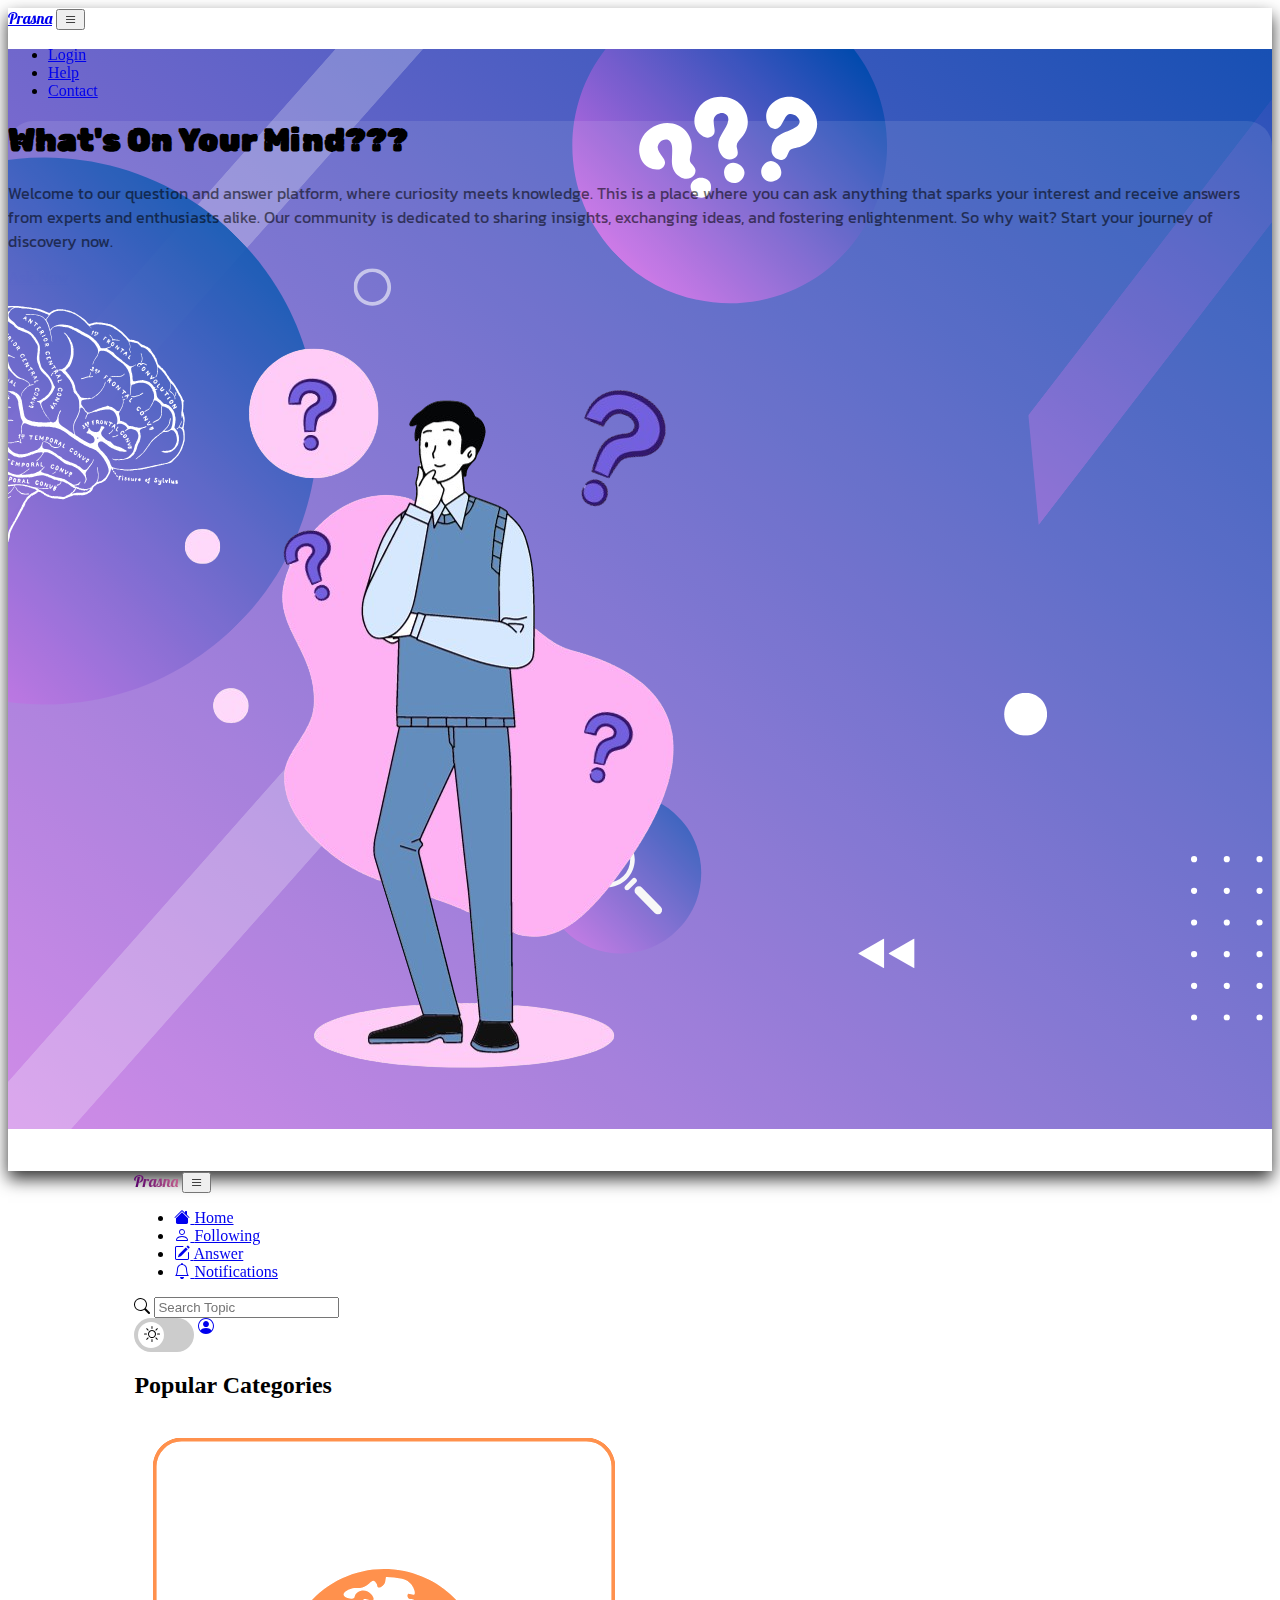
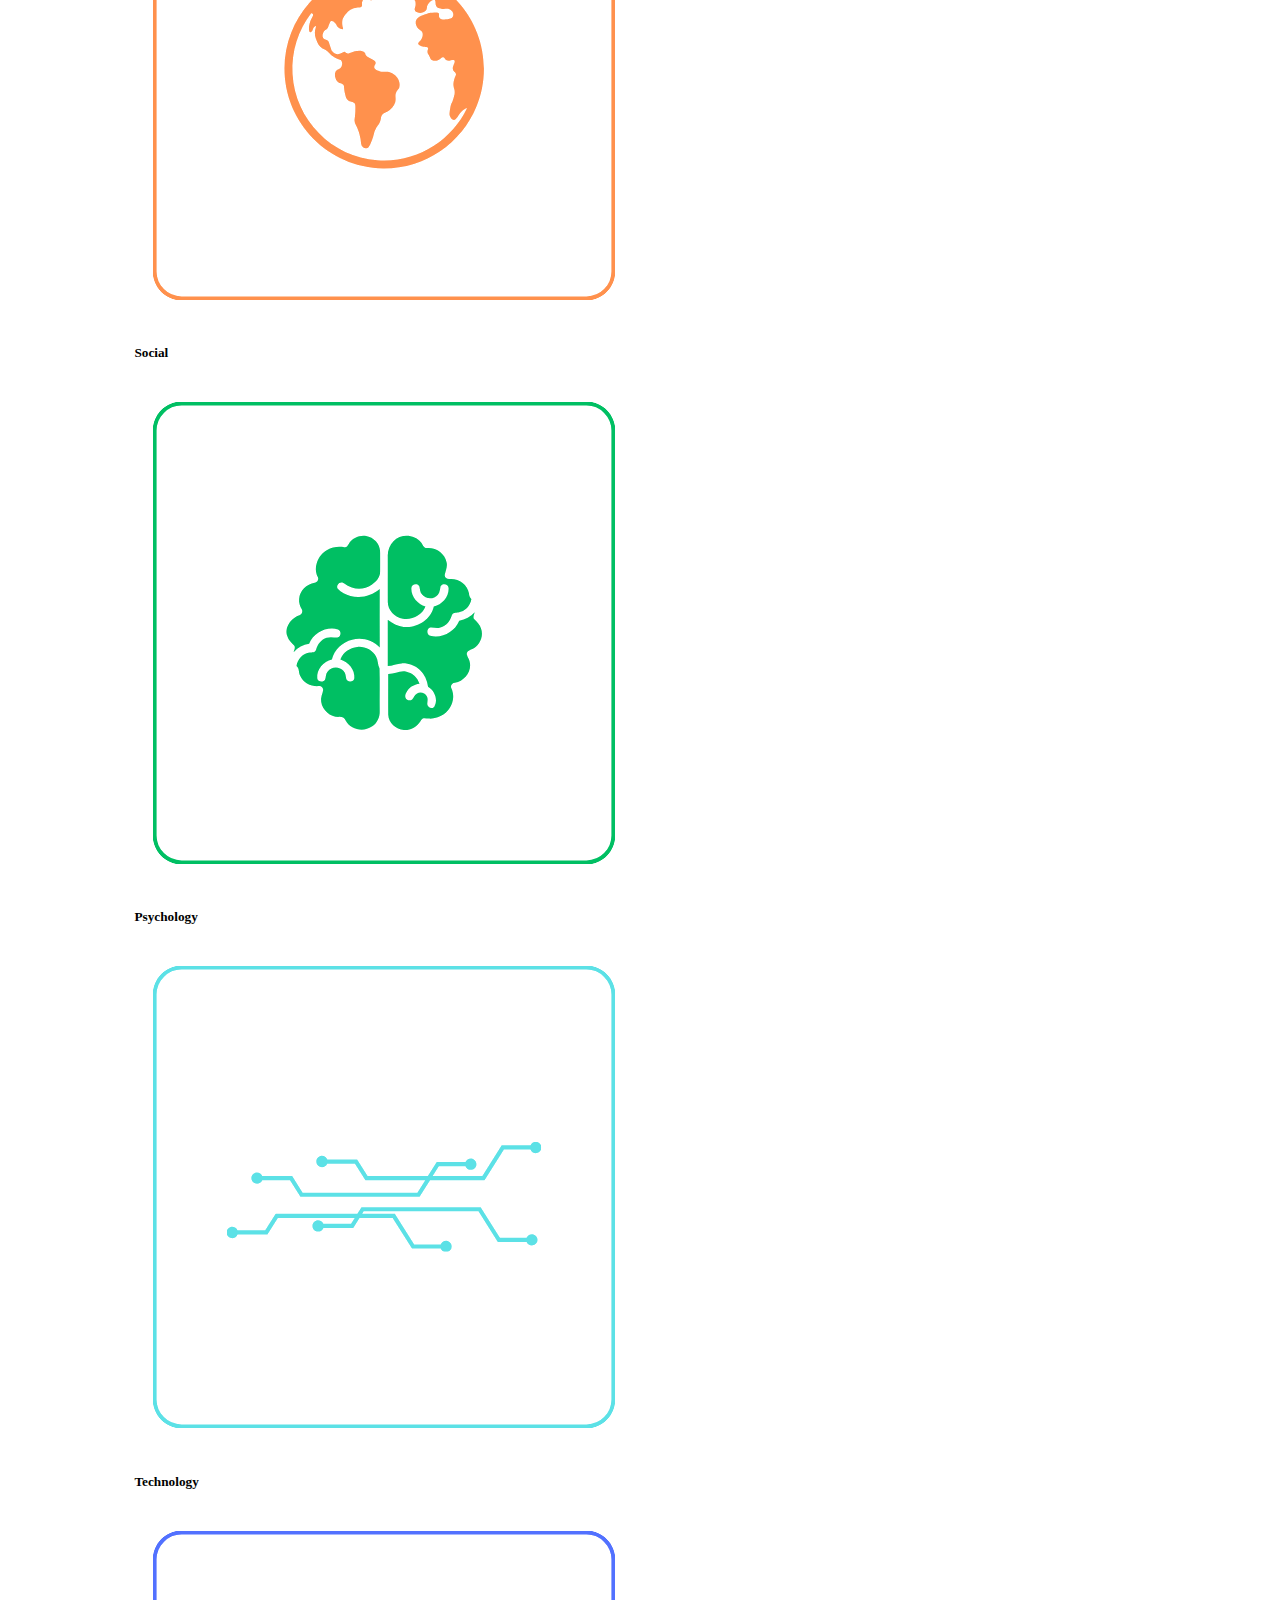
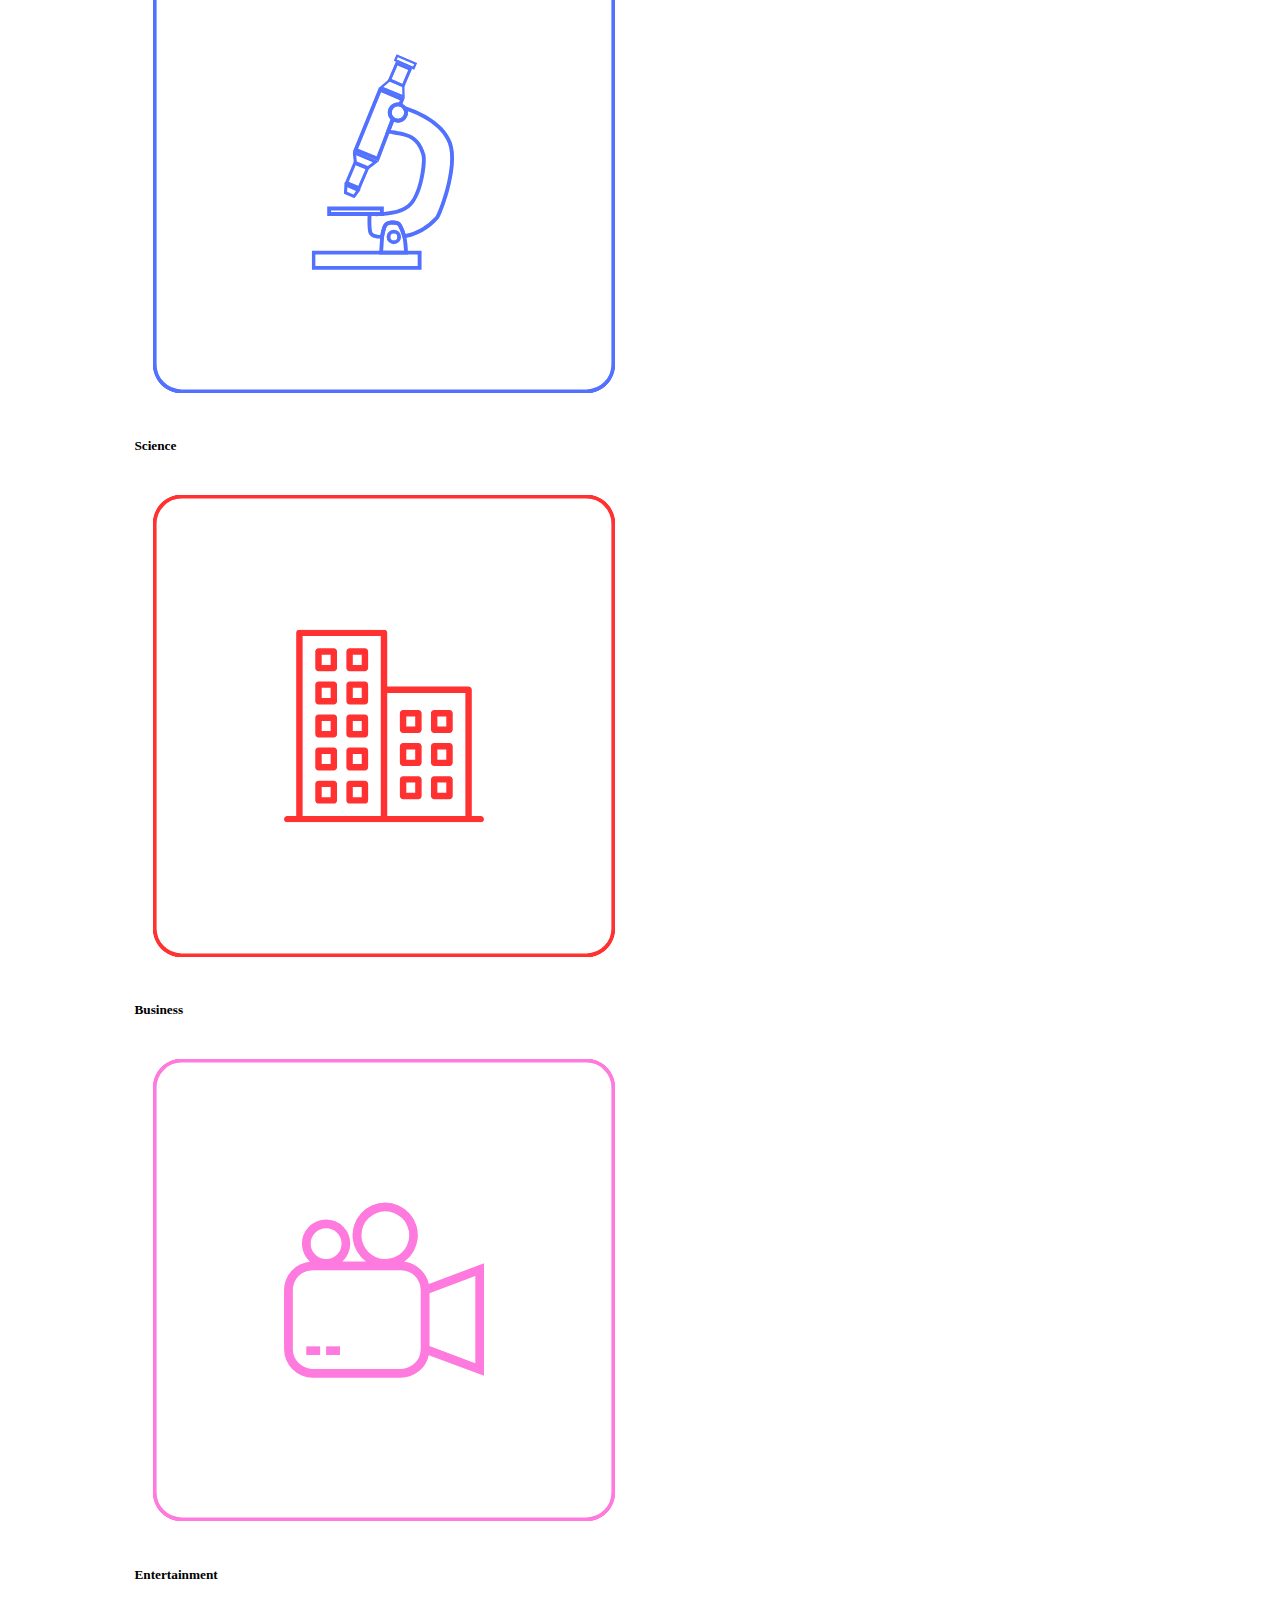
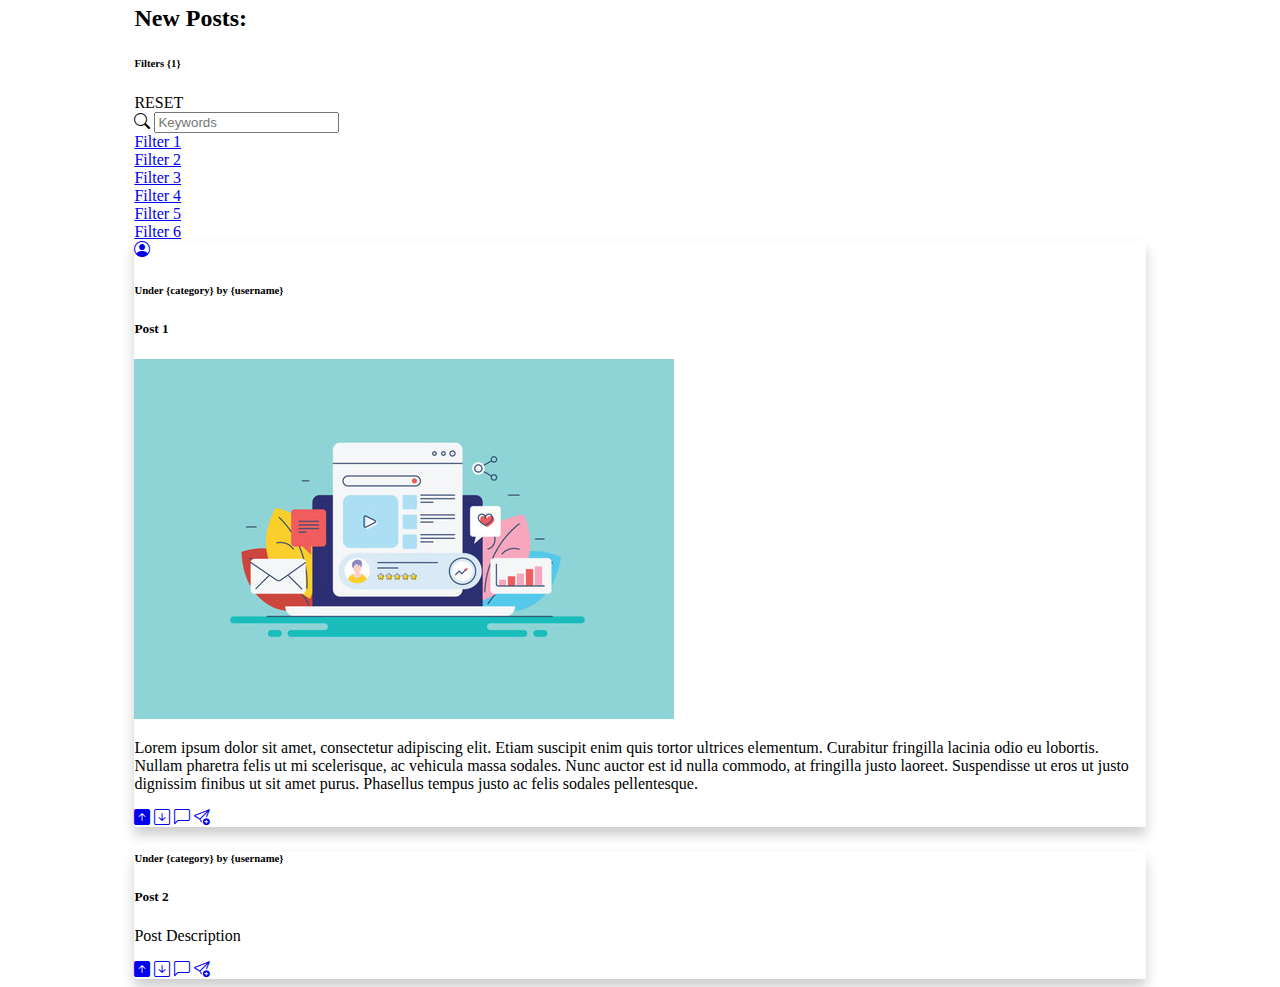
<file: index.html>
<!DOCTYPE html>
<html lang="en" data-bs-theme="light">

<head>
  <meta charset="UTF-8">
  <meta name="viewport" content="width=device-width, initial-scale=1.0">
  <title>Prasna</title>
  <link rel="icon" type="image/x-icon" href="./images/prasna-logo.png">

  <link rel="preconnect" href="https://fonts.googleapis.com">
  <link rel="preconnect" href="https://fonts.gstatic.com" crossorigin>
  <link rel="stylesheet" href="https://fonts.googleapis.com/css2?family=Roboto:wght@300;400;500;700;900&display=swap">
  <link href="https://fonts.googleapis.com/css2?family=Lobster&display=swap" rel="stylesheet">
  <link href="https://fonts.googleapis.com/css2?family=Rubik+Maps&display=swap" rel="stylesheet">
  <link href="https://fonts.googleapis.com/css2?family=Kanit&display=swap" rel="stylesheet">

  <link href="https://cdn.jsdelivr.net/npm/bootstrap@5.3.2/dist/css/bootstrap.min.css" rel="stylesheet"
    integrity="sha384-T3c6CoIi6uLrA9TneNEoa7RxnatzjcDSCmG1MXxSR1GAsXEV/Dwwykc2MPK8M2HN" crossorigin="anonymous">
  <link rel="stylesheet" href="https://cdn.jsdelivr.net/npm/bootstrap-icons@1.11.2/font/bootstrap-icons.min.css">
  <link rel="stylesheet" href="./CSS/style.css">
  <script src="https://ajax.googleapis.com/ajax/libs/jquery/3.3.1/jquery.min.js"></script>
  <script src="https://cdn.jsdelivr.net/npm/bootstrap@5.3.2/dist/js/bootstrap.bundle.min.js"
    integrity="sha384-C6RzsynM9kWDrMNeT87bh95OGNyZPhcTNXj1NW7RuBCsyN/o0jlpcV8Qyq46cDfL"
    crossorigin="anonymous"></script>
  <script src="./JS/script.js"></script>
</head>

<body>

  <div class="container-fluid landing" id="top">
    <nav class="navbar navbar-expand-lg navbar-primary">
      <a class="navbar-brand text-light" href="./index.html">Prasna</a>
      <button class="navbar-toggler" type="button" data-bs-toggle="collapse" data-bs-target="#navbarNav"
        aria-controls="navbarNav" aria-expanded="false" aria-label="Toggle navigation">
        <i class="bi bi-list"></i>
      </button>
      <div class="collapse navbar-collapse" id="navbarNav">
        <ul class="navbar-nav ms-auto">
          <li class="nav-item active">
            <a class="nav-link text-light" href="./login.html">Login</a>
          </li>
          <li class="nav-item active">
            <a class="nav-link text-light" href="#">Help</a>
          </li>
          <li class="nav-item">
            <a class="nav-link text-light" href="#">Contact</a>
          </li>
        </ul>
      </div>
    </nav>
    <div class="container d-flex flex-column vh-100 justify-content-center">
      <header class="hero bg-purple text-light py-5">
        <div class="container">
          <div class="row">
            <div class="col-12 col-md-6 order-1 order-md-2 my-auto">
              <h1 class="landing-text position-relative" style="font-family: 'Rubik Maps', system-ui;">What's On Your
                Mind???</h1>
              <p class="landing-text position-relative" style="font-family: 'Kanit', sans-serif;">Welcome to our question and answer platform, where curiosity
                meets knowledge. This is a place where you can ask anything that sparks your interest and receive
                answers from experts and enthusiasts alike. Our community is dedicated to sharing insights, exchanging
                ideas, and fostering enlightenment. So why wait? Start your journey of discovery now.
              </p>
              <a class="btn btn-outline-light landing-text" id="get-started" href="#Home">Ask Now</a>
            </div>
            <div class="col-12 col-md-6 order-md-1">
              <img src="./images/Man-Thinking.png" alt="Image description" class="img-fluid">
            </div>
          </div>
        </div>
      </header>

    </div>
  </div>

  <div class="container-fluid mt-3">
    <div class="container-wide px-0 py-0">
      <nav class="navbar navbar-expand-lg navbar-light border-bottom py-0">
        <a class="navbar-brand text-purple" href="#" style=" font-family: 'Lobster', sans-serif;">Prasna</a>
        <button class="navbar-toggler" type="button" data-bs-toggle="collapse" data-bs-target="#navbarNav"
          aria-controls="navbarNav" aria-expanded="false" aria-label="Toggle navigation">
          <i class="bi bi-list"></i>
        </button>
        <div class="collapse navbar-collapse" id="navbarNav">
          <ul class="navbar-nav ms-3 me-3">
            <li class="nav-item">
              <a class="nav-link bg-secondary text-light border rounded h4 my-0 px-3 mx-1" href="./index.html#Home">
                <i class="bi bi-house-fill"></i>
                <span class="d-lg-none d-inline px-2">Home</span>
              </a>
            </li>
            <li class="nav-item">
              <a class="nav-link h4 my-0 px-3 mx-1" href="./following.html">
                <i class="bi bi-person"></i>
                <span class="d-lg-none d-inline px-2">Following</span>
              </a>
            </li>
            <li class="nav-item">
              <a class="nav-link h4 my-0 px-3 mx-1" href="./answer.html">
                <i class="bi bi-pencil-square"></i>
                <span class="d-lg-none d-inline px-2">Answer</span>
              </a>
            </li>
            <li class="nav-item">
              <a class="nav-link h4 my-0 px-3 mx-1" href="./notfications.html">
                <i class="bi bi-bell"></i>
                <span class="d-lg-none d-inline px-2">Notifications</span>
              </a>
            </li>
          </ul>
          <form class="form my-2 my-lg-0 me-auto">
            <div class="input-group mx-auto ">
              <span class="input-group-text border-right-0 bg-transparent">
                <i class="bi bi-search"></i>
              </span>
              <input type="text" class="form-control pe-5 me-sm-2 border-start-0"  id="Home" type="search" placeholder="Search Topic"
                aria-label="Search">
            </div>
          </form>

          <!-- <div class="me-2"></div> -->

          <!-- <div class="form-check form-switch" id="theme-toggle">
            <input class="form-check-input" type="checkbox" id="flexSwitchCheckDefault">
            <label class="form-check-label" for="flexSwitchCheckChecked"><i class="bi bi-sun" id="theme-icon"></i></label>
          </div> -->

          <label class="switch me-2">
            <input type="checkbox">
            <span class="slider round" id="theme-toggle"><i class="bi bi-sun" id="theme-icon"></i></span>
          </label>

          <!-- <button class="btn btn-secondary text-light fw-bold rounded me-2" id="theme-toggle">Toggle Theme</button> -->
          <a class="h4 my-auto" href="#"><i class="bi bi-person-circle h2"></i></a>
        </div>
      </nav>
    </div>
    <!-- Content Here -->
    <div class="container-wide my-5">
      <!-- Popular Genres Section -->
      <h2>Popular Categories</h2>
      <div class="row">
        <!-- Add your genres here -->
        <div class="col-lg-2 col-sm ">
          <div class="card topic-card">
            <img class="card-img-top img-thumbnail" src="./images/World.png" alt="world-icon">
            <div class="card-body">
              <h5 class="card-title">Social</h5>
            </div>
          </div>
        </div>
        <div class="col-lg-2 col-sm-4">
          <div class="card topic-card">
            <img class="card-img-top img-thumbnail" src="./images/Psychology-icon.png" alt="world-icon">
            <div class="card-body">
              <h5 class="card-title">Psychology</h5>
            </div>
          </div>
        </div>
        <div class="col-lg-2 col-sm-4">
          <div class="card topic-card">
            <img class="card-img-top img-thumbnail" src="./images/Technology-icon.png" alt="world-icon">
            <div class="card-body">
              <h5 class="card-title">Technology</h5>
            </div>
          </div>
        </div>
        <div class="col-lg-2 col-sm-4">
          <div class="card topic-card">
            <img class="card-img-top img-thumbnail" src="./images/Science-icon.png" alt="world-icon">
            <div class="card-body">
              <h5 class="card-title">Science</h5>
            </div>
          </div>
        </div>
        <div class="col-lg-2 col-sm-4">
          <div class="card topic-card">
            <img class="card-img-top img-thumbnail" src="./images/Buisness-icon.png" alt="world-icon">
            <div class="card-body">
              <h5 class="card-title">Business</h5>
            </div>
          </div>
        </div>
        <div class="col-lg-2 col-sm-4">
          <div class="card topic-card">
            <img class="card-img-top img-thumbnail" src="./images/Entertainment-icon.png" alt="world-icon">
            <div class="card-body">
              <h5 class="card-title">Entertainment</h5>
            </div>
          </div>
        </div>
      </div>


      <div class="container-fluid px-0 my-5">
        <h2 class="border-bottom">New Posts:</h2>
        <div class="row">
          <!-- Left Column for Filters -->
          <div class="col-lg-2 mt-2 d-none d-lg-inline">
            <div class="list-group">
              <div class="border-bottom">
                <div class="d-flex justify-content-between">
                  <h6 class="my-auto">Filters {1}</h6>
                  <div class="btn py-0">RESET</div>
                </div>
                <div class="input-group my-1">
                  <span class="input-group-text border-end-0 bg-transparent">
                    <i class="bi bi-search"></i>
                  </span>
                  <input type="text" class="form-control me-sm-2 border-start-0" type="search" placeholder="Keywords"
                    aria-label="Search">
                </div>
              </div>
              <div class="border-bottom">
                <a href="#" class="list-group-item list-group-item-action border-0 py-auto my-2">Filter 1</a>
              </div>
              <div class="border-bottom">
                <a href="#" class="list-group-item list-group-item-action border-0 py-auto my-2">Filter 2</a>
              </div>
              <div class="border-bottom">
                <a href="#" class="list-group-item list-group-item-action border-0 py-auto my-2">Filter 3</a>
              </div>
              <div class="border-bottom">
                <a href="#" class="list-group-item list-group-item-action border-0 py-auto my-2">Filter 4</a>
              </div>
              <div class="border-bottom">
                <a href="#" class="list-group-item list-group-item-action border-0 py-auto my-2">Filter 5</a>
              </div>
              <div class="border-bottom">
                <a href="#" class="list-group-item list-group-item-action border-0 py-auto my-2">Filter 6</a>
              </div>

              <!-- Repeat for each filter option -->
            </div>
          </div>
          <!-- Middle Column -->
          <div class="col-lg-7 col-sm-12 border-start border-end">
            <div class="row">
              <!-- Post Card -->
              <div class="col-md-10 post mx-auto my-3">
                <div class="card border-0 bg-transparent">
                  <div class="card-header py-0">
                    <div class="flex justify-content-between">
                      <a class="h6 d-inline my-auto" href="#"><i class="bi bi-person-circle"></i></a>
                      <h6 class="d-inline text-secondary">Under {category} by {username} </h6>
                    </div>
                    <h5 class="card-title my-0">Post 1</h5>
                  </div>
                  <div class="card-body">
                    <div class="post-img-holder mt-auto mb-1">
                      <img class="card-img-top" src="./images/post-example.jpg" alt="Post image">
                    </div>
                    <p class="card-text">Lorem ipsum dolor sit amet, consectetur adipiscing elit. Etiam suscipit enim
                      quis tortor ultrices elementum. Curabitur fringilla lacinia odio eu lobortis. Nullam pharetra
                      felis ut mi scelerisque, ac vehicula massa sodales. Nunc auctor est id nulla commodo, at fringilla
                      justo laoreet. Suspendisse ut eros ut justo dignissim finibus ut sit amet purus. Phasellus tempus
                      justo ac felis sodales pellentesque. </p>
                  </div>
                  <div class="card-footer border-top my-0 py-1">
                    <a class="btn bg-secondary text-light h4 my-0 px-3" href="#"><i
                        class="bi bi-arrow-up-square-fill"></i></a>
                    <a class="btn text-dark h4 my-0 px-3" href="#"><i class="bi bi-arrow-down-square"></i></a>
                    <a class="btn text-dark h4 my-0 px-3" href="#"><i class="bi bi-chat-left"></i></i></a>
                    <a class="btn text-dark h4 my-0 px-3" href="#"><i class="bi bi-send-plus"></i></i></a>
                  </div>
                </div>
              </div>
              <div class="col-md-10 post mx-auto">
                <div class="card border-0 bg-transparent">
                  <div class="card-header py-0">
                    <h6 class="text-secondary">Under {category} by {username} </h6>
                    <h5 class="card-title my-0">Post 2</h5>
                  </div>
                  <div class="card-body">
                    <p class="card-text">Post Description</p>
                  </div>
                  <div class="card-footer border-top my-0 py-1">
                    <a class="btn bg-secondary text-light h4 my-0 px-3" href="#"><i
                        class="bi bi-arrow-up-square-fill"></i></a>
                    <a class="btn text-dark h4 my-0 px-3" href="#"><i class="bi bi-arrow-down-square"></i></a>
                    <a class="btn text-dark h4 my-0 px-3" href="#"><i class="bi bi-chat-left"></i></i></a>
                    <a class="btn text-dark h4 my-0 px-3" href="#"><i class="bi bi-send-plus"></i></i></a>
                  </div>
                </div>
              </div>
              <!-- Repeat the 'Post Card' block for each game -->
            </div>
          </div>
          <!-- Right Column -->
          <div class="col-lg-3 d-none d-lg-inline">
            <!-- <div class="card">
              <div class="card-body">
                <!-- <p class="card-text">Lorem ipsum dolor sit amet, consectetur adipiscing elit. Etiam suscipit enim
                  quis tortor ultrices elementum. Curabitur fringilla lacinia odio eu lobortis. Nullam pharetra
                  felis ut mi scelerisque, ac vehicula massa sodales.</p> 
              </div>
            </div> -->
          </div>
        </div>
      </div>
    </div>
  </div>
</body>

</html>
</file>
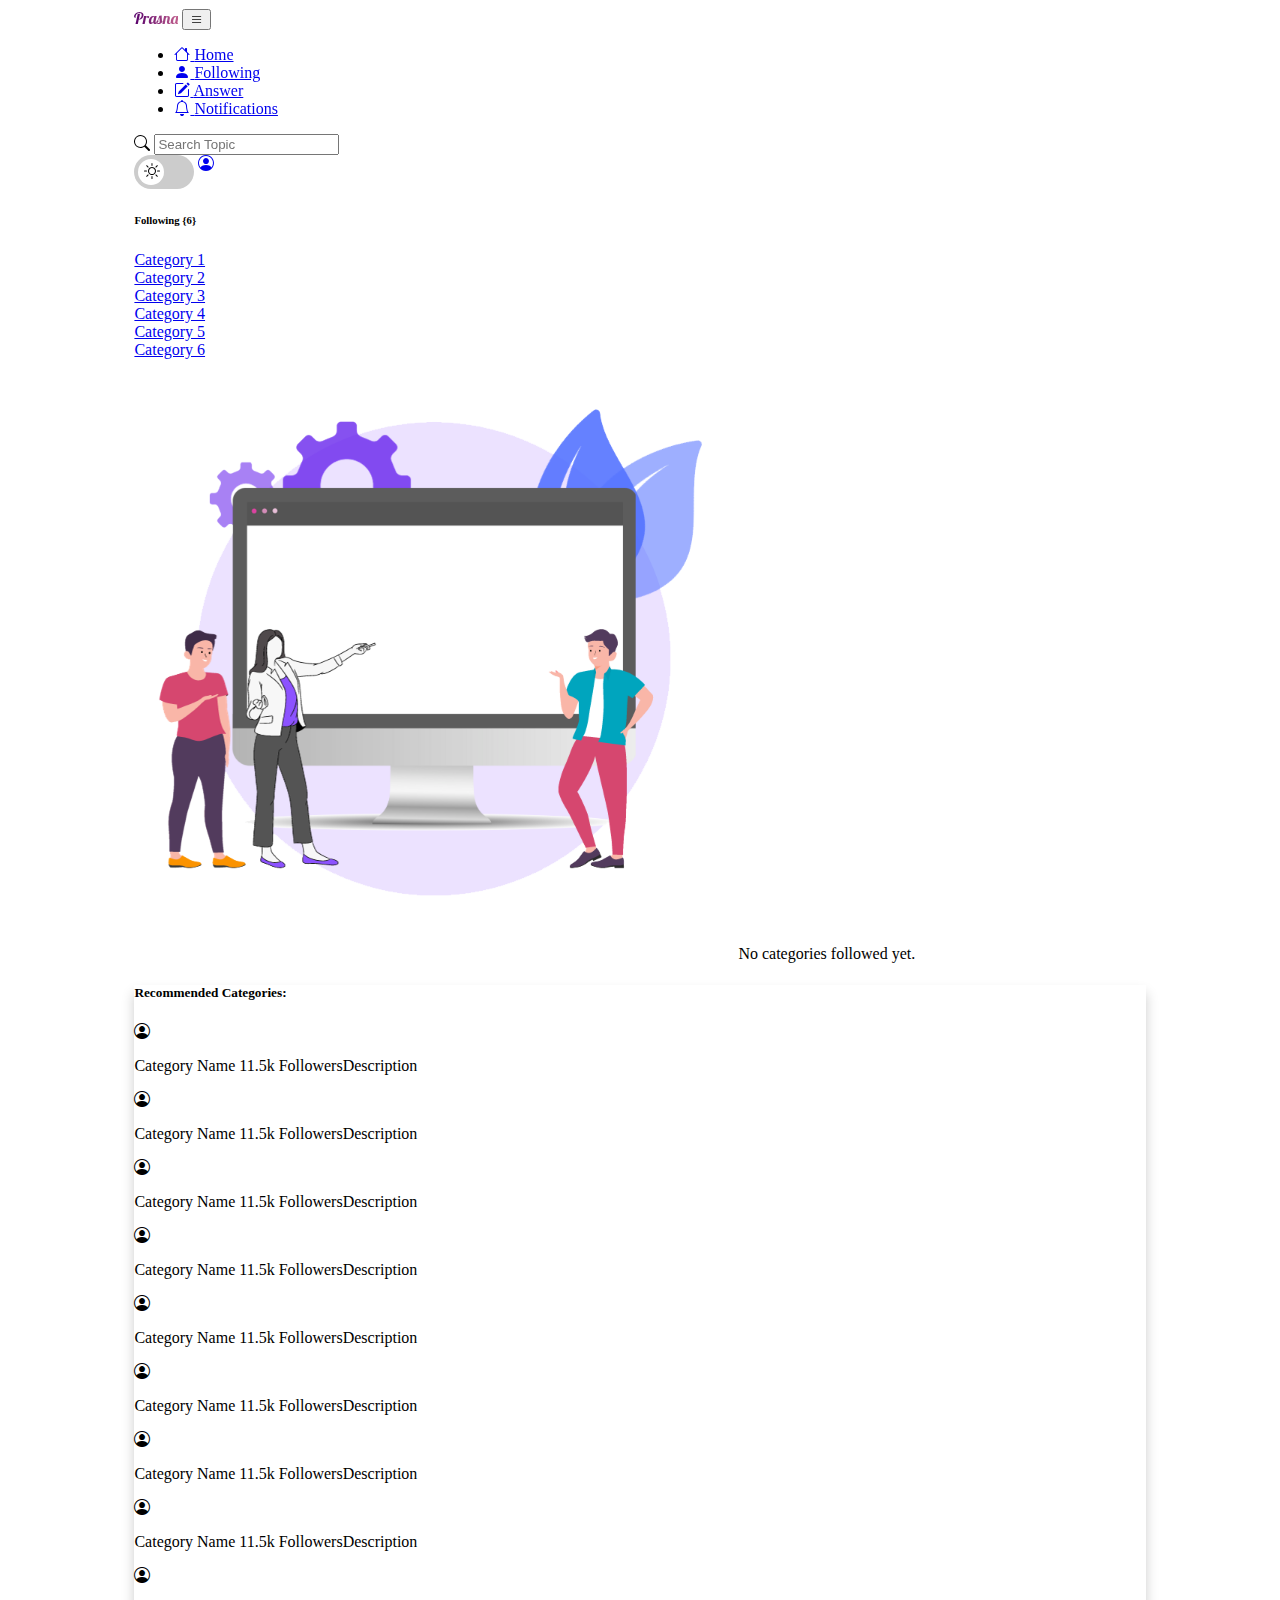
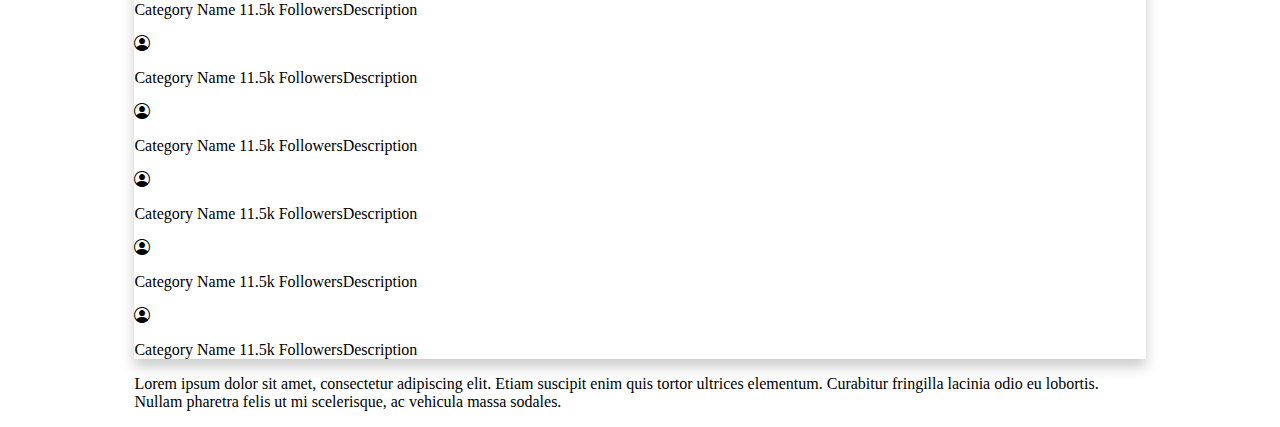
<file: following.html>
<!DOCTYPE html>
<html lang="en" data-bs-theme="light">

<head>
    <meta charset="UTF-8">
    <meta name="viewport" content="width=device-width, initial-scale=1.0">
    <title>Prasna</title>
    <link rel="icon" type="image/x-icon" href="./images/prasna-logo.png">
    <link rel="preconnect" href="https://fonts.googleapis.com">
    <link rel="preconnect" href="https://fonts.gstatic.com" crossorigin>
    <link href="https://cdn.jsdelivr.net/npm/bootstrap@5.3.2/dist/css/bootstrap.min.css" rel="stylesheet"
        integrity="sha384-T3c6CoIi6uLrA9TneNEoa7RxnatzjcDSCmG1MXxSR1GAsXEV/Dwwykc2MPK8M2HN" crossorigin="anonymous">
    <link rel="stylesheet" href="https://fonts.googleapis.com/css2?family=Roboto:wght@300;400;500;700;900&display=swap">
    <link href="https://fonts.googleapis.com/css2?family=Lobster&display=swap" rel="stylesheet">
    <link rel="stylesheet" href="https://cdn.jsdelivr.net/npm/bootstrap-icons@1.11.2/font/bootstrap-icons.min.css">
    <link rel="stylesheet" href="./CSS/style.css">
    <script src="https://ajax.googleapis.com/ajax/libs/jquery/3.3.1/jquery.min.js"></script>
    <script src="https://cdn.jsdelivr.net/npm/bootstrap@5.3.2/dist/js/bootstrap.bundle.min.js"
        integrity="sha384-C6RzsynM9kWDrMNeT87bh95OGNyZPhcTNXj1NW7RuBCsyN/o0jlpcV8Qyq46cDfL"
        crossorigin="anonymous"></script>
    <script src="./JS/script.js"></script>
</head>

<body>
    <div class="container-fluid">
        <div class="container-wide px-0 py-0">
            <nav class="navbar navbar-expand-lg border-bottom py-2">
                <a class="navbar-brand text-purple" href="./index.html"
                    style=" font-family: 'Lobster', sans-serif;">Prasna</a>
                <button class="navbar-toggler" type="button" data-bs-toggle="collapse" data-bs-target="#navbarNav"
                    aria-controls="navbarNav" aria-expanded="false" aria-label="Toggle navigation">
                    <i class="bi bi-list"></i>
                </button>
                <div class="collapse navbar-collapse" id="navbarNav">
                    <ul class="navbar-nav ms-3 me-3">
                        <li class="nav-item">
                            <a class="nav-link h4 my-0 px-3 mx-1" href="./index.html#Home">
                                <i class="bi bi-house"></i>
                                <span class="d-lg-none d-inline px-2">Home</span>
                            </a>
                        </li>
                        <li class="nav-item">
                            <a class="nav-link bg-secondary text-light border rounded h4 my-0 px-3 mx-1"
                                href="./following.html">
                                <i class="bi bi-person-fill"></i>
                                <span class="d-lg-none d-inline px-2">Following</span>
                            </a>
                        </li>
                        <li class="nav-item">
                            <a class="nav-link h4 my-0 px-3 mx-1" href="./answer.html">
                                <i class="bi bi-pencil-square"></i>
                                <span class="d-lg-none d-inline px-2">Answer</span>
                            </a>
                        </li>
                        <li class="nav-item">
                            <a class="nav-link h4 my-0 px-3 mx-1" href="./notfications.html">
                                <i class="bi bi-bell"></i>
                                <span class="d-lg-none d-inline px-2">Notifications</span>
                            </a>
                        </li>
                    </ul>
                    <form class="form my-2 my-lg-0 me-auto">
                        <div class="input-group mx-auto ">
                            <span class="input-group-text border-right-0 bg-transparent">
                                <i class="bi bi-search"></i>
                            </span>
                            <input type="text" class="form-control me-sm-2 border-start-0" type="search"
                                placeholder="Search Topic" aria-label="Search">
                        </div>
                    </form>

                    <div class="me-2"></div>

                    <label class="switch me-2">
                        <input type="checkbox">
                        <span class="slider round" id="theme-toggle"><i class="bi bi-sun" id="theme-icon"></i></span>
                    </label>

                    <!-- <button class="btn btn-secondary text-light fw-bold rounded me-2" id="theme-toggle">Toggle Theme</button> -->
                    <a class="h4 my-auto" href="#"><i class="bi bi-person-circle h2"></i></a>
                </div>
            </nav>
        </div>
        <!-- Content Here -->
        <div class="container-wide my-5">
            <div class="container-fluid px-0 my-5">
                <div class="row">
                    <!-- Left Column for Filters -->
                    <div class="col-lg-2 mt-2 d-none d-lg-inline">
                        <div class="list-group">
                            <div class="border-bottom">
                                <div class="d-flex justify-content-between">
                                    <h6 class="my-auto">Following {6}</h6>
                                </div>
                            </div>
                            <div class="border-bottom">
                                <a href="#"
                                    class="list-group-item list-group-item-action border-0 py-auto my-2">Category 1</a>
                            </div>
                            <div class="border-bottom">
                                <a href="#"
                                    class="list-group-item list-group-item-action border-0 py-auto my-2">Category 2</a>
                            </div>
                            <div class="border-bottom">
                                <a href="#"
                                    class="list-group-item list-group-item-action border-0 py-auto my-2">Category 3</a>
                            </div>
                            <div class="border-bottom">
                                <a href="#"
                                    class="list-group-item list-group-item-action border-0 py-auto my-2">Category 4</a>
                            </div>
                            <div class="border-bottom">
                                <a href="#"
                                    class="list-group-item list-group-item-action border-0 py-auto my-2">Category 5</a>
                            </div>
                            <div class="border-bottom">
                                <a href="#"
                                    class="list-group-item list-group-item-action border-0 py-auto my-2">Category 6</a>
                            </div>

                            <!-- Repeat for each filter option -->
                        </div>
                    </div>
                    <!-- Middle Column -->
                    <div class="col-lg-7 col-sm-12 border-start border-end">
                        
                        <div class="row">
                            <div class="text-center my-3">
                                <img class="img-fluid" src="./images/follow-image-vector.png" alt="follow-image-vector" height="600" width="600">
                                <span class="d-block display-6">No categories followed yet.</span>
                            </div>
                            <!-- Post Card -->
                            <div class="col-md-10 post mx-auto">
                                <div class="card border-0 bg-transparent">
                                    <div class="card-header py-0">
                                        <h5 class="card-title my-0 pb-2 border-bottom">Recommended Categories: </h5>
                                    </div>
                                    <div class="card-body">
                                        <div class="row border-bottom pb-2">
                                            <i class="bi bi-person-circle display-5 col-1"></i>
                                            <p class="card-text fw-bold h5 col-11">Category Name <span class="d-block fw-lighter fs-6 text-muted">11.5k Followers</span><span class="h6 d-block text-xs">Description</span></p>
                                        </div>
                                        <div class="row border-bottom pb-2">
                                            <i class="bi bi-person-circle display-5 col-1"></i>
                                            <p class="card-text fw-bold h5 col-11">Category Name <span class="d-block fw-lighter fs-6 text-muted">11.5k Followers</span><span class="h6 d-block text-xs">Description</span></p>
                                        </div><div class="row border-bottom pb-2">
                                            <i class="bi bi-person-circle display-5 col-1"></i>
                                            <p class="card-text fw-bold h5 col-11">Category Name <span class="d-block fw-lighter fs-6 text-muted">11.5k Followers</span><span class="h6 d-block text-xs">Description</span></p>
                                        </div><div class="row border-bottom pb-2">
                                            <i class="bi bi-person-circle display-5 col-1"></i>
                                            <p class="card-text fw-bold h5 col-11">Category Name <span class="d-block fw-lighter fs-6 text-muted">11.5k Followers</span><span class="h6 d-block text-xs">Description</span></p>
                                        </div><div class="row border-bottom pb-2">
                                            <i class="bi bi-person-circle display-5 col-1"></i>
                                            <p class="card-text fw-bold h5 col-11">Category Name <span class="d-block fw-lighter fs-6 text-muted">11.5k Followers</span><span class="h6 d-block text-xs">Description</span></p>
                                        </div><div class="row border-bottom pb-2">
                                            <i class="bi bi-person-circle display-5 col-1"></i>
                                            <p class="card-text fw-bold h5 col-11">Category Name <span class="d-block fw-lighter fs-6 text-muted">11.5k Followers</span><span class="h6 d-block text-xs">Description</span></p>
                                        </div><div class="row border-bottom pb-2">
                                            <i class="bi bi-person-circle display-5 col-1"></i>
                                            <p class="card-text fw-bold h5 col-11">Category Name <span class="d-block fw-lighter fs-6 text-muted">11.5k Followers</span><span class="h6 d-block text-xs">Description</span></p>
                                        </div><div class="row border-bottom pb-2">
                                            <i class="bi bi-person-circle display-5 col-1"></i>
                                            <p class="card-text fw-bold h5 col-11">Category Name <span class="d-block fw-lighter fs-6 text-muted">11.5k Followers</span><span class="h6 d-block text-xs">Description</span></p>
                                        </div><div class="row border-bottom pb-2">
                                            <i class="bi bi-person-circle display-5 col-1"></i>
                                            <p class="card-text fw-bold h5 col-11">Category Name <span class="d-block fw-lighter fs-6 text-muted">11.5k Followers</span><span class="h6 d-block text-xs">Description</span></p>
                                        </div><div class="row border-bottom pb-2">
                                            <i class="bi bi-person-circle display-5 col-1"></i>
                                            <p class="card-text fw-bold h5 col-11">Category Name <span class="d-block fw-lighter fs-6 text-muted">11.5k Followers</span><span class="h6 d-block text-xs">Description</span></p>
                                        </div><div class="row border-bottom pb-2">
                                            <i class="bi bi-person-circle display-5 col-1"></i>
                                            <p class="card-text fw-bold h5 col-11">Category Name <span class="d-block fw-lighter fs-6 text-muted">11.5k Followers</span><span class="h6 d-block text-xs">Description</span></p>
                                        </div><div class="row border-bottom pb-2">
                                            <i class="bi bi-person-circle display-5 col-1"></i>
                                            <p class="card-text fw-bold h5 col-11">Category Name <span class="d-block fw-lighter fs-6 text-muted">11.5k Followers</span><span class="h6 d-block text-xs">Description</span></p>
                                        </div><div class="row border-bottom pb-2">
                                            <i class="bi bi-person-circle display-5 col-1"></i>
                                            <p class="card-text fw-bold h5 col-11">Category Name <span class="d-block fw-lighter fs-6 text-muted">11.5k Followers</span><span class="h6 d-block text-xs">Description</span></p>
                                        </div><div class="row border-bottom pb-2">
                                            <i class="bi bi-person-circle display-5 col-1"></i>
                                            <p class="card-text fw-bold h5 col-11">Category Name <span class="d-block fw-lighter fs-6 text-muted">11.5k Followers</span><span class="h6 d-block text-xs">Description</span></p>
                                        </div>
                                    </div>
                                    
                                </div>
                            </div>
                            <!-- Repeat the 'Post Card' block for each game -->
                        </div>
                    </div>
                    <!-- Right Column -->
                    <div class="col-lg-3 d-none d-lg-inline">
                        <div class="card">
                            <div class="card-body">
                                <p class="card-text">Lorem ipsum dolor sit amet, consectetur adipiscing elit. Etiam
                                    suscipit enim
                                    quis tortor ultrices elementum. Curabitur fringilla lacinia odio eu lobortis. Nullam
                                    pharetra
                                    felis ut mi scelerisque, ac vehicula massa sodales.</p>
                            </div>
                        </div>
                    </div>
                </div>
            </div>
        </div>
    </div>
</body>

</html>
</file>
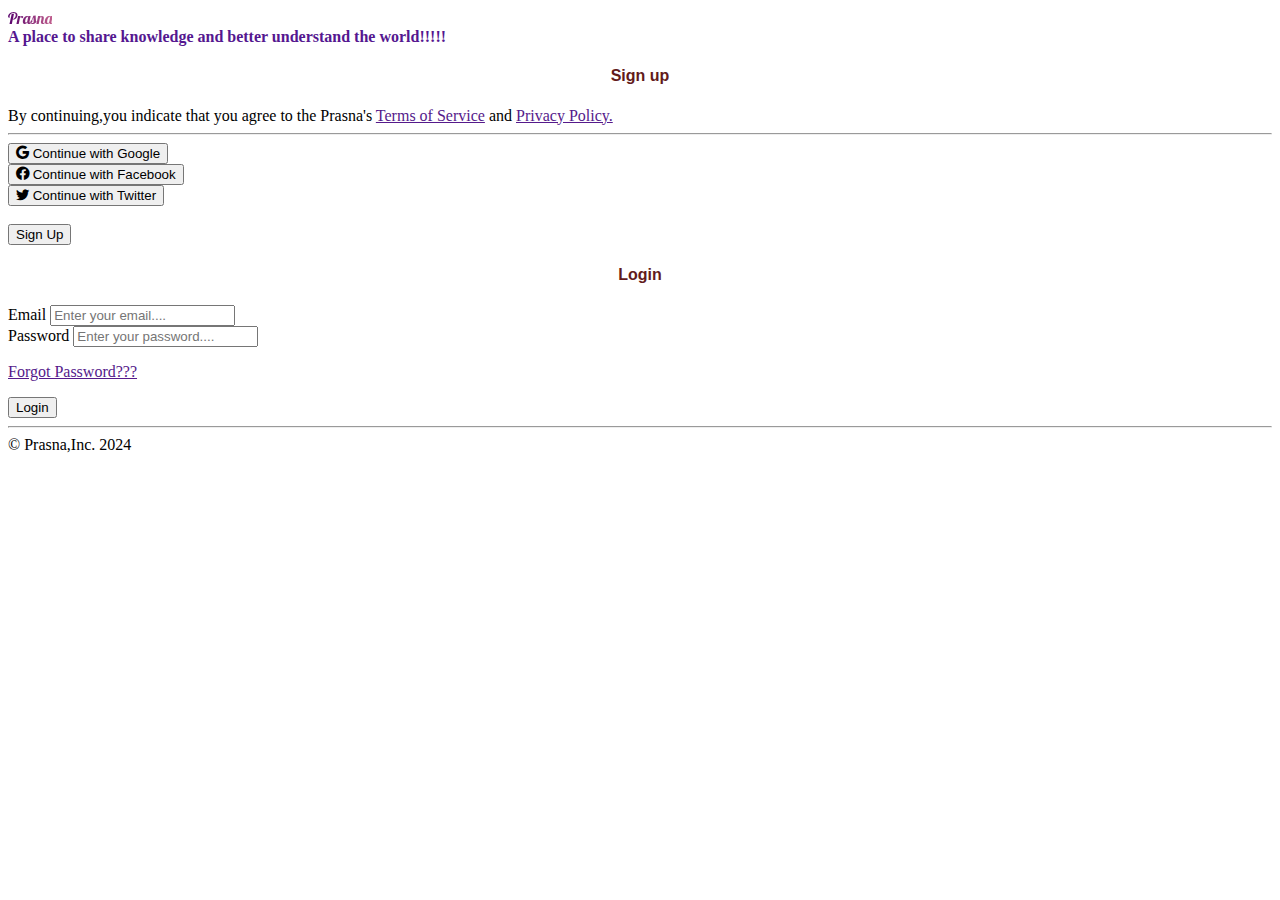
<file: login.html>
<!DOCTYPE html>
<html lang="en" data-bs-theme="light">

<head>
    <meta charset="UTF-8">
    <meta name="viewport" content="width=device-width, initial-scale=1.0">
    <title>Log In | Prasna</title>
    <link rel="icon" type="image/x-icon" href="./images/favicon.ico">
    <link rel="preconnect" href="https://fonts.googleapis.com">
    <link rel="preconnect" href="https://fonts.gstatic.com" crossorigin>
    <link href="https://cdn.jsdelivr.net/npm/bootstrap@5.3.2/dist/css/bootstrap.min.css" rel="stylesheet"
        integrity="sha384-T3c6CoIi6uLrA9TneNEoa7RxnatzjcDSCmG1MXxSR1GAsXEV/Dwwykc2MPK8M2HN" crossorigin="anonymous">
    <link rel="stylesheet" href="https://fonts.googleapis.com/css2?family=Roboto:wght@300;400;500;700;900&display=swap">
    <link href="https://fonts.googleapis.com/css2?family=Lobster&display=swap" rel="stylesheet">
    <link rel="stylesheet" href="https://cdn.jsdelivr.net/npm/bootstrap-icons@1.11.2/font/bootstrap-icons.min.css">
    <link rel="stylesheet" href="./CSS/style.css">
    <script src="https://ajax.googleapis.com/ajax/libs/jquery/3.3.1/jquery.min.js"></script>
    <script src="https://cdn.jsdelivr.net/npm/bootstrap@5.3.2/dist/js/bootstrap.bundle.min.js"
        integrity="sha384-C6RzsynM9kWDrMNeT87bh95OGNyZPhcTNXj1NW7RuBCsyN/o0jlpcV8Qyq46cDfL"
        crossorigin="anonymous"></script>
    <script src="./JS/script.js"></script>
</head>
<style>
    body {
        background-image: url("https://t4.ftcdn.net/jpg/05/71/83/47/360_F_571834789_ujYbUnH190iUokdDhZq7GXeTBRgqYVwa.jpg");
        background-repeat: no-repeat;
        background-size: cover;
    }

    h4 {
        text-align: center;
        color: rgb(98, 27, 27);
        font-family: Arial, Helvetica, sans-serif;
    }

    p1 {
        color: rgb(85, 23, 144);
    }
</style>

<body>
    <div class="container vh-100 d-flex flex-column justify-content-center col-md-7 ">
        <div class="card">
            <div class="card-header text-center">
                <a class="text-purple display-6" href="./index.html"
                    style=" font-family: 'Lobster', sans-serif;">Prasna</a><br>
                <p1><b>A place to share knowledge and better understand the world!!!!!</b></p1>
            </div>
            <div class="card-body">
                <div class="row">
                    <div class="col-lg-6 col-sm-12 border-end">
                        <h4>Sign up</h4>
                        <p2>By continuing,you indicate that you agree to the Prasna's <a href="">Terms of Service</a>
                            and <a href="">Privacy Policy.</a></p2>
                        <hr>
                        <a> <button class="btn btn-light col-md-12"> <i class="bi bi-google"></i> Continue with Google
                            </button></a><br>
                        <a> <button class="btn btn-light col-md-12"> <i class="bi bi-facebook"></i> Continue with
                                Facebook </button></a><br>
                        <a> <button class="btn btn-light col-md-12"> <i class="bi bi-twitter"></i> Continue with Twitter
                            </button></a><br><br>
                        <a href="./sign-up.html"> <button class="btn btn-outline-dark col-md-12"> Sign Up</button></a>
                    </div>
                    <div class="col-lg-6 col-sm-12">
                        <h4>Login</h4>
                        <label for="email">Email</label>
                        <input type="email" class="form-control" id="email" name="email"
                            placeholder="Enter your email...."><br>
                        <label for="pwd">Password</label>
                        <input type="password" class="form-control" id="pwd" name="pwd"
                            placeholder="Enter your password...."><br>
                        <p><a href="">Forgot Password???</a></p>
                        <button class="btn btn-primary justify-content-end justify-content-end">Login</button>
                    </div>
                </div>
            </div>
            <hr>
            <div class="card-footer text-center">
                <p3>© Prasna,Inc. 2024</p3>
            </div>
        </div>
    </div>

</body>

</html>
</file>
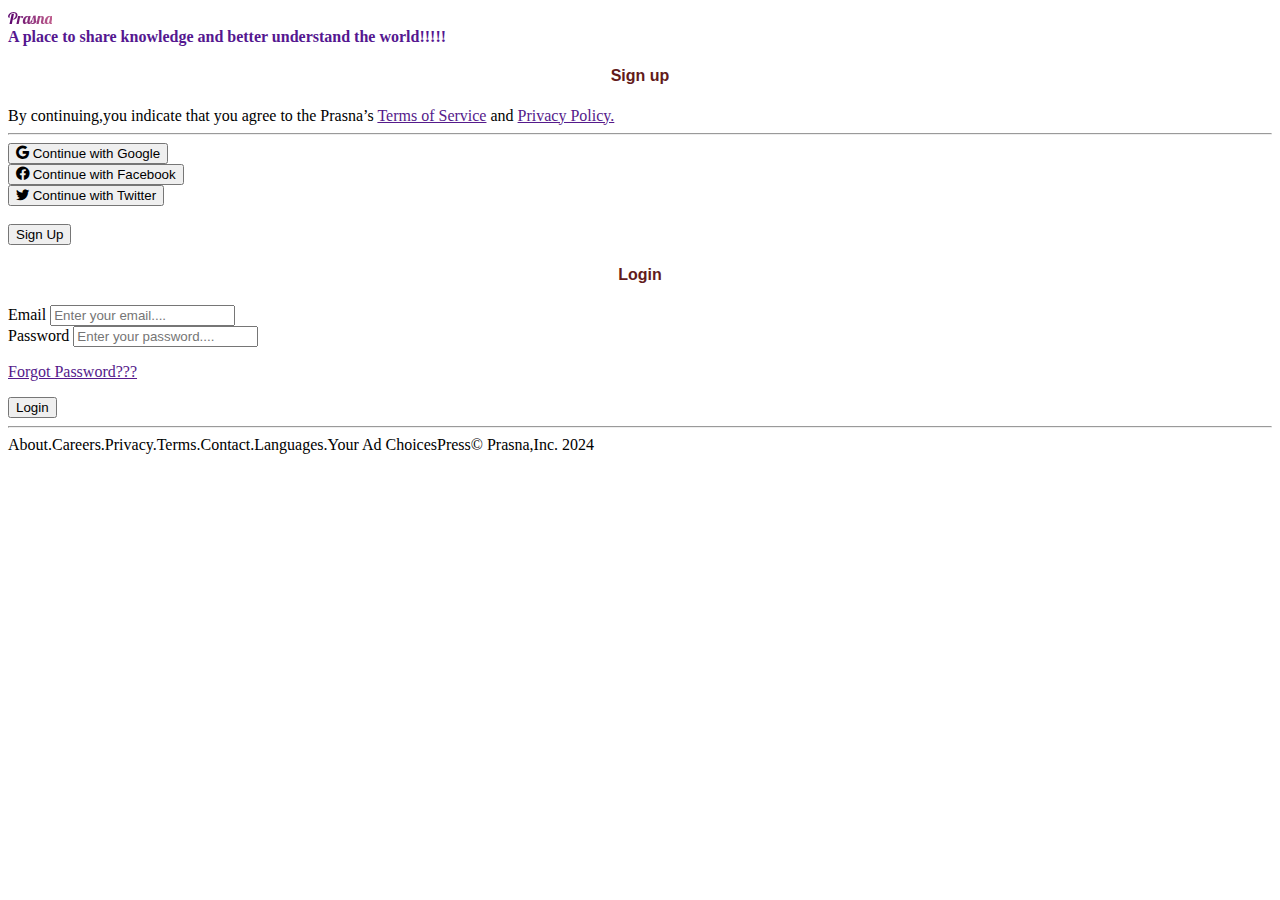
<file: login2.html>
<!DOCTYPE html>
<html lang="en" data-bs-theme="light">

<head>
    <meta charset="UTF-8">
    <meta name="viewport" content="width=device-width, initial-scale=1.0">
    <title>Prasna</title>
    <link rel="icon" type="image/x-icon" href="./images/favicon.ico">
    <link rel="preconnect" href="https://fonts.googleapis.com">
    <link rel="preconnect" href="https://fonts.gstatic.com" crossorigin>
    <link href="https://cdn.jsdelivr.net/npm/bootstrap@5.3.2/dist/css/bootstrap.min.css" rel="stylesheet"
        integrity="sha384-T3c6CoIi6uLrA9TneNEoa7RxnatzjcDSCmG1MXxSR1GAsXEV/Dwwykc2MPK8M2HN" crossorigin="anonymous">
    <link rel="stylesheet" href="https://fonts.googleapis.com/css2?family=Roboto:wght@300;400;500;700;900&display=swap">
    <link rel="stylesheet"
        href="https://fonts.googleapis.com/css2?family=Libre+Baskerville&family=Lobster&family=Roboto+Mono&display=swap">
    <link rel="stylesheet" href="https://cdn.jsdelivr.net/npm/bootstrap-icons@1.11.2/font/bootstrap-icons.min.css">
    <link rel="stylesheet" href="./CSS/style.css">
    <script src="https://ajax.googleapis.com/ajax/libs/jquery/3.3.1/jquery.min.js"></script>
    <script src="https://cdn.jsdelivr.net/npm/bootstrap@5.3.2/dist/js/bootstrap.bundle.min.js"
        integrity="sha384-C6RzsynM9kWDrMNeT87bh95OGNyZPhcTNXj1NW7RuBCsyN/o0jlpcV8Qyq46cDfL"
        crossorigin="anonymous"></script>
    <script src="./JS/script.js"></script>
</head>
<style> 
 body {
            background-image: url("https://t4.ftcdn.net/jpg/05/71/83/47/360_F_571834789_ujYbUnH190iUokdDhZq7GXeTBRgqYVwa.jpg");
            background-repeat: no-repeat;
            background-size: cover;
        }
    h4{
        text-align: center;
        color: rgb(98, 27, 27);
        font-family: Arial, Helvetica, sans-serif;
    }
    p1{
        color: rgb(85, 23, 144);
    }
</style>
<body>
    <div class="container vh-100 d-flex flex-column justify-content-center col-md-7">
        <div class="card">
            <div class="card-header text-center">
                <a class="text-purple" href="#" style=" font-family: 'Lobster', sans-serif;">Prasna</a><br>
                <p1><b>A place to share knowledge and better understand the world!!!!!</b></p1>
            </div>
            <div class="card-body">
                <div class="row">
                    <div class="col-6 border-end">
<h4>Sign up</h4>
<p2>By continuing,you indicate that you agree to the Prasna’s <a href="">Terms of Service</a> and <a href="" >Privacy Policy.</a></p2><hr>
                       <a> <button class="btn btn-light col-md-12"> <i class="bi bi-google"></i>  Continue with Google </button></a><br>
                       <a> <button class="btn btn-light col-md-12"> <i class="bi bi-facebook"></i>    Continue with Facebook </button></a><br>
                       <a> <button class="btn btn-light col-md-12"> <i class="bi bi-twitter"></i>    Continue with Twitter </button></a><br><br>
                       <a href="#"> <button class="btn btn-outline-dark col-md-12"> Sign Up</button></a>
                    </div>
                    <div class="col-6">
                        <h4>Login</h4>
                        <label for="email">Email</label>
                    <input type="email" class="form-control" id="email" name="email" placeholder="Enter your email...."><br>
                        <label for="pwd" >Password</label>
                    <input type="password" class="form-control" id="pwd" name="pwd" placeholder="Enter your password...."><br>
                    <p><a href="">Forgot Password???</a></p>
                    <button class="btn btn-primary justify-content-end justify-content-end">Login</button>
                    </div>
                </div>
            </div>
            <hr>
            <div class="card-footer text-center">
<p3>About.Careers.Privacy.Terms.Contact.Languages.Your Ad ChoicesPress© Prasna,Inc. 2024</p3>
            </div>
        </div>
    </div>
    
</body>
</html>
</file>
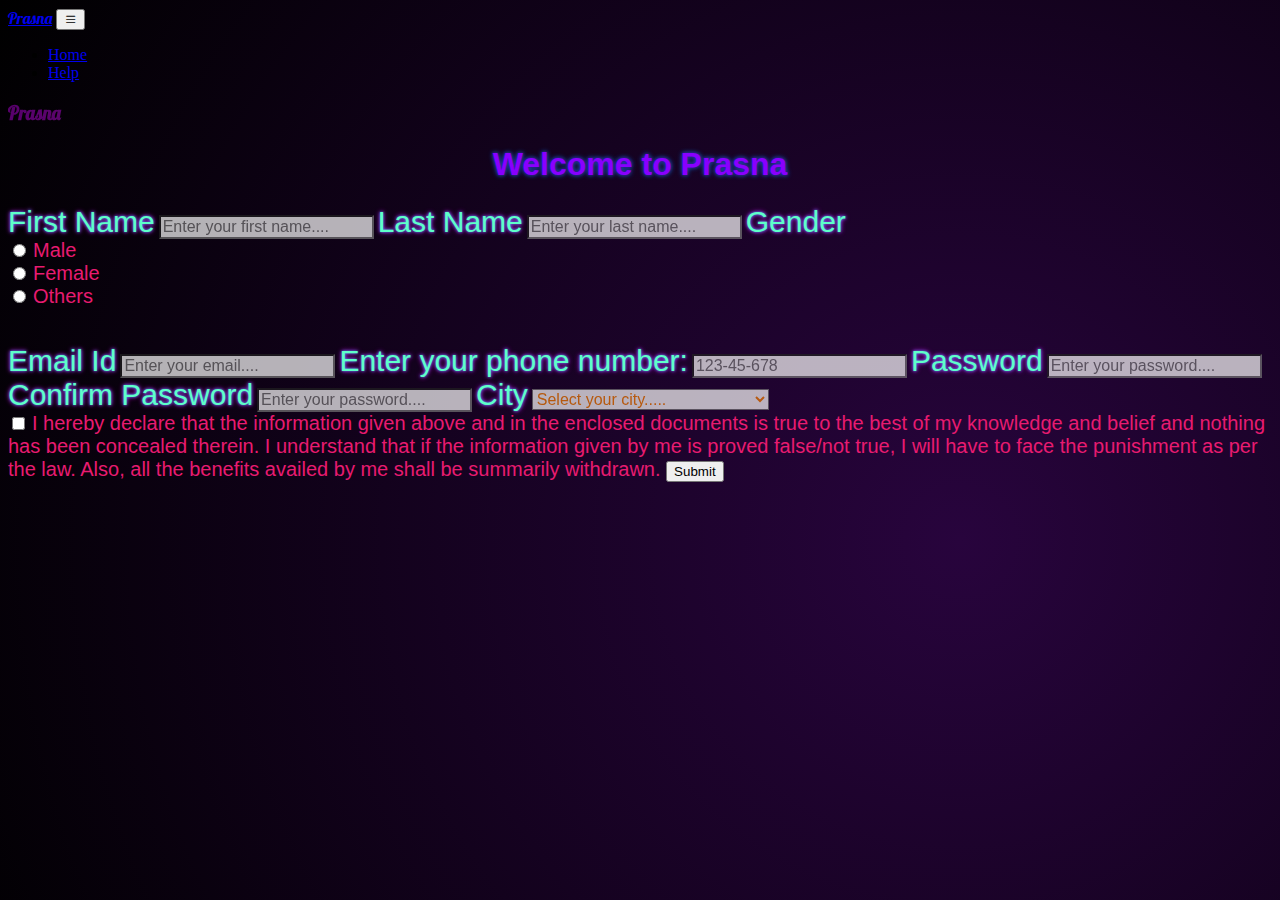
<file: sign-up.html>
<!DOCTYPE html>
<html lang="en">

<head>
    <title>Sign Up | Prasna </title>
    <meta charset="UTF-8">
    <meta name="viewport" content="width=device-width, initial-scale=1.0">
    <link rel="icon" type="image/x-icon" href="./images/prasna-logo.png">
    <link rel="preconnect" href="https://fonts.googleapis.com">
    <link rel="preconnect" href="https://fonts.gstatic.com" crossorigin>
    <link href="https://cdn.jsdelivr.net/npm/bootstrap@5.3.2/dist/css/bootstrap.min.css" rel="stylesheet"
        integrity="sha384-T3c6CoIi6uLrA9TneNEoa7RxnatzjcDSCmG1MXxSR1GAsXEV/Dwwykc2MPK8M2HN" crossorigin="anonymous">
    <link rel="stylesheet" href="https://fonts.googleapis.com/css2?family=Roboto:wght@300;400;500;700;900&display=swap">
    <link href="https://fonts.googleapis.com/css2?family=Lobster&display=swap" rel="stylesheet">
    <link rel="stylesheet" href="https://cdn.jsdelivr.net/npm/bootstrap-icons@1.11.2/font/bootstrap-icons.min.css">
    <link rel="stylesheet" href="./CSS/style.css">
    <script src="https://ajax.googleapis.com/ajax/libs/jquery/3.3.1/jquery.min.js"></script>
    <script src="https://cdn.jsdelivr.net/npm/bootstrap@5.3.2/dist/js/bootstrap.bundle.min.js"
        integrity="sha384-C6RzsynM9kWDrMNeT87bh95OGNyZPhcTNXj1NW7RuBCsyN/o0jlpcV8Qyq46cDfL"
        crossorigin="anonymous"></script>
    <script src="./JS/script.js"></script>
    <script>
        $(document).ready(function () {
            $("#btn").click(function () {
                alert("Congratulatons!!! You have been logged in successfully...");
            });
        }); 
    </script>
    <style>
        body {
            background-image: url("./images/Sign-up-bg-2.png");
            background-repeat: no-repeat;
            background-attachment: fixed;
        }

        /* .container{
            justify-content: center;
            text-align: center;
            position: sticky;
            /* border: 8px double dodgerblue; 
            height: 50;
            width: 50;
        } */

        h1 {
            font-family: Impact, Haettenschweiler, 'Arial Narrow Bold', sans-serif;
            color: rgb(136, 0, 255);
            text-shadow: 0 0 3px #430086, 0 0 5px #0988f0;
            text-align: center;
        }

        .labeldesign {
            font-family: 'Franklin Gothic Medium', 'Arial Narrow', Arial, sans-serif;
            text-shadow: 0 0 3px #4a93ff, 0 0 5px #d909f0;
            font-size: 30px;
            color: rgb(94, 255, 201);
        }

        .labeldesign1 {
            font-family: Arial, Helvetica, sans-serif;
            font-size: 20px;
            color: rgb(232, 27, 112);
        }

        .labeldesign2 {
            font-family: Arial, Helvetica, sans-serif;
            font-size: 20px;
            color: rgb(232, 27, 112);
        }

        input[type=text],
        input[type=email],
        input[type=password],
        input[type=tel] {
            background-color: #fdfdfd;
            color: rgb(249, 127, 5);
            opacity: 70%;
            font-size: medium;
        }

        input[type=text]:hover {
            background-color: black;
            color: rgb(12, 220, 235);
            transition: 0.5s;
        }

        input[type=email]:hover {
            background-color: black;
            color: rgb(12, 220, 235);
            transition: 0.5s;
        }

        input[type=password]:hover {
            background-color: black;
            color: rgb(12, 220, 235);
            transition: 0.5s;
        }

        input[type=tel]:hover {
            background-color: black;
            color: rgb(12, 220, 235);
            transition: 0.5s;
        }

        #city {
            background-color: #fdfdfd;
            color: rgb(249, 127, 5);
            opacity: 70%;
            font-size: medium;
        }

        #city:hover {
            background-color: black;
            color: rgb(12, 220, 235);
            transition: 0.5s;
        }

        .img1 {
            height: 200px;
            width: 250px;
            border-radius: 500px;
        }
    </style>
</head>

<body>
    <div class="container text-center">

        <nav class="navbar navbar-expand-lg navbar-primary">
            <a class="navbar-brand text-light" style="font-family: 'Lobster', sans-serif;"
                href="./index.html">Prasna</a>
            <button class="navbar-toggler" type="button" data-bs-toggle="collapse" data-bs-target="#navbarNav"
                aria-controls="navbarNav" aria-expanded="false" aria-label="Toggle navigation">
                <i class="bi bi-list"></i>
            </button>
            <div class="collapse navbar-collapse" id="navbarNav">
                <ul class="navbar-nav ms-auto">
                    <li class="nav-item active">
                        <a class="nav-link text-light" href="./index.html">Home</a>
                    </li>
                    <li class="nav-item active">
                        <a class="nav-link text-light" href="#">Help</a>
                    </li>
                </ul>
            </div>
        </nav>
        <h3 class="text-purple display-3 mb-5" style="font-family: 'Lobster', sans-serif;"
            href="./index.html">Prasna</h3>
        <h1 class="mb-5">Welcome to Prasna </h1>
        <div>
            <form>
                <label for="fname" class="labeldesign">First Name</label>
                <input type="text" class="form-control mb-5" id="fname" name="fname" placeholder="Enter your first name...."
                    required>
                <label for="lname" class="labeldesign">Last Name</label>
                <input type="text" class="form-control mb-5" id="lname" name="lname" placeholder="Enter your last name...."
                    required>

                <label class="labeldesign" class="form-control">Gender</label><br>
                <div class="form-check form-check-inline">
                    <input class="form-check-input" type="radio" id="Male" name="gender" value="male" required>
                    <label class="labeldesign1 form-check-label" for="male">Male</label>
                </div>
                <div class="form-check form-check-inline">
                    <input class="form-check-input" type="radio" id="Female" name="gender" value="female" required>
                    <label class="labeldesign1 form-check-label" for="female">Female</label>
                </div>
                <div class="form-check form-check-inline">
                    <input class="form-check-input" type="radio" id="others" name="gender" value="others" required>
                    <label class="labeldesign1 form-check-label" for="others">Others</label>
                </div>
                <div><br><br>
                    <label for="email" class="labeldesign">Email Id</label>
                    <input type="email" class="form-control mb-5" id="email" name="email"
                        placeholder="Enter your email....">
                    <label for="phone" class="labeldesign">Enter your phone number:</label>
                    <input type="tel" id="phone" name="phone" class="form-control mb-5" placeholder="123-45-678"
                        pattern="[0-9]{3}-[0-9]{2}-[0-9]{3}" required>
                    <label for="pwd" class="labeldesign">Password</label>
                    <input type="password" class="form-control mb-5" id="pwd" name="pwd"
                        placeholder="Enter your password....">
                    <label for="cnfpwd" class="labeldesign">Confirm Password</label>
                    <input type="password" class="form-control mb-5" id="pwd" name="pwd"
                        placeholder="Enter your password....">

                    <label for="city" class="labeldesign">City</label>
                    <select id="city" name="city" class="form-control mb-5">
                        <option value="">Select your city.....</option>
                        <option value="India">Mumbai,India</option>
                        <option value="India">Delhi,India</option>
                        <option value="India">Chennai,India</option>
                        <option value="India">Kolkata,India</option>
                        <option value="India">United States of America,USA</option>
                        <option value="India">Manhattan,UK</option>
                        <option value="India">Tokyo,Japan</option>
                        <option value="India">Seoul,South Korea</option>
                        <option value="India">Auckland,Canada</option>
                        <option value="India">Moscow,Russia</option>
                    </select>
                </div>
                <input class="form-check form-check-input mx-auto" type="checkbox" id="dec" name="dec" required>
                <label for="dec" class="labeldesign2 mb-5">I hereby declare that the information given above and in the
                    enclosed documents is
                    true to the best of my knowledge and belief and nothing has been concealed therein. I
                    understand that if the information given by me is proved false/not true, I will have to
                    face the punishment as per the law. Also, all the benefits availed by me shall be
                    summarily withdrawn. </label>
                <button id="btn" class="btn btn-success btn-lg mb-5">Submit</button>
        </div>
        </form>
    </div>
    </div>
</body>

</html>
</file>
<file: CSS/style.css>
.container-wide {

    width: 80%;
    max-width: none;
    margin: auto;
  }

  .landing {
    background-image: url(../images/Background-2.png);
    width: 100%;
    background-repeat: no-repeat;
    background-position: center;
    box-shadow: 0 8px 16px 0 rgba(0, 0, 0, 0.8);
  }

  /* .hero-container {
    display: flex;
    flex-direction: column;
    justify-content: center;
    height: 100vh;
  } */

  .bg-transparent {
    background: rgba(0, 0, 0, 0);
  }

  .hero {
    background-color: rgba(255, 255, 255, 0.1);
    border-radius: 25px;
  }

  .landing-text {
    left: -50px;
    opacity: 0;
  }

  .text-purple {
    background-image: linear-gradient(to right, #57006b, #bf5e8d);
    color: rgba(0, 0, 0, 0);
    /* -webkit-background-clip: text; */
    background-clip: text;
  }

  .navbar {
    position: sticky;
    top: 0;
    z-index: 1000;
  }

  .post {
    background-color: rgba(255, 255, 255, 0.1);
    box-shadow: 0 8px 12px 0 rgba(0, 0, 0, 0.2);
  }

  .post:hover {
    border: 1px solid black;
  }
  .topic-card{
    transition: all ease 0.5s;
  }
  .topic-card:hover {
    box-shadow: 0 4px 6px 0 rgba(0, 0, 0, 0.8);
  }

  .card-header,
  .card-footer {
    background: none;
    border: none;
  }

  /* Switch */
  .switch {
    position: relative;
    display: inline-block;
    width: 60px;
    height: 34px;
  }

  .switch input {
    opacity: 0;
    width: 0;
    height: 0;
  }

  .slider {
    position: absolute;
    cursor: pointer;
    inset: 0;
    background-color: #ccc;
    -webkit-transition: .4s;
    transition: .4s;
  }

  .slider:before {
    position: absolute;
    content: "";
    height: 26px;
    width: 26px;
    left: 4px;
    bottom: 4px;
    background-color: white;
    -webkit-transition: .4s;
    transition: .4s;
  }

  input:checked + .slider {
    background-color: #343639;
  }

  input:focus + .slider {
    box-shadow: 0 0 1px #070707;
  }

  input:checked + .slider:before {
    -webkit-transform: translateX(26px);
    -ms-transform: translateX(26px);
    transform: translateX(26px);
  }
  /* Rounded sliders */
  .slider.round {
    border-radius: 34px;
  }

  .slider.round:before {
    border-radius: 50%;
  }

  #theme-icon {
    position: absolute;
    top: 50%;
    left: 50%;
    transform: translate(-130%, -50%);
    font-size: 16px;
  }
</file>
